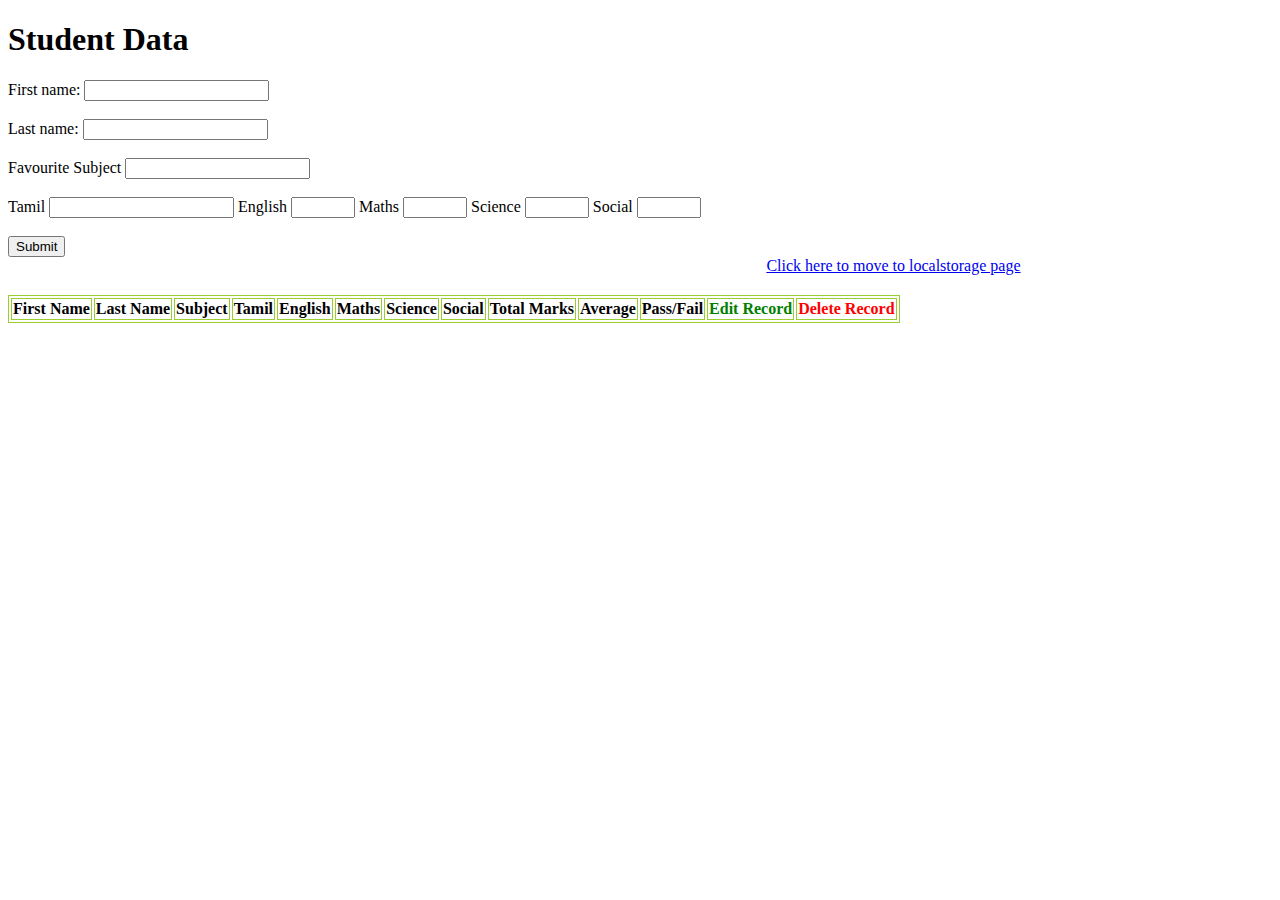
<file: index.html>
<!DOCTYPE html>
<html lang="en">
<head>
    <meta charset="UTF-8">
    <meta http-equiv="X-UA-Compatible" content="IE=edge">
    <meta name="viewport" content="width=device-width, initial-scale=1.0">
    <title>Student Marksheet</title>
    <link rel="stylesheet" href="./styles.css">
</head>
<body class="marksheet">
    <h1>Student Data</h1>

    <form id="myform">
        <label for="fname">First name:</label>
        <input type="text" id="fname" name="fname"><br><br>
        <label for="lname">Last name:</label>
        <input type="text" id="lname" name="lname"><br><br>
        <label for="subject">Favourite Subject</label>
        <input type="text" id="subject" name="subject"><br><br>
        <label for="language">Tamil</label>
        <input type="number"  class="max-lgth" id="tamil" name="language">
        <label for="english">English</label>
        <input type="number" min="0" max="100" oninput="validity.valid||(value='');" class="max-lgth" id="english" name="english">     
        <label for="maths">Maths</label>
        <input type="number" min="0" max="100" oninput="validity.valid||(value='');" class="max-lgth" id="maths" name="maths">
        <label for="science">Science</label>
        <input type="number" min="0" max="100" oninput="validity.valid||(value='');" class="max-lgth" id="science" name="science">  
        <label for="social">Social</label>
        <input type="number" min="0" max="100" oninput="validity.valid||(value='');" class="max-lgth" id="social" name="social"><br><br>
        <!-- submit button -->
        <input type="submit" value="Submit" id="form-btn">
      </form>

      <div class="error-message">Please provide marks only in positive numbers</div>

      <a style="position: relative;left: 60%;;" href="./localStorage.html">Click here to move to localstorage page</a>

      <table id="myTable">
        <thead>
          <tr>
            <th>First Name</th>
            <th>Last Name</th>
            <th>Subject</th>
            <th>Tamil</th>  
            <th>English</th>
            <th>Maths</th>  
            <th>Science</th>  
            <th>Social</th>
            <th>Total Marks</th> 
            <th>Average</th>
            <th>Pass/Fail</th>
            <th style="color: green;">Edit Record</th>
            <th style="color: red;">Delete Record</th>
          </tr> 
        </thead>
        <tbody>
        
        </tbody>
        </table>


    <!-- Script section -->
    <script src="https://ajax.googleapis.com/ajax/libs/jquery/3.5.1/jquery.min.js"></script>
    <script src="./script.js"></script>

</body>
</html>
</file>
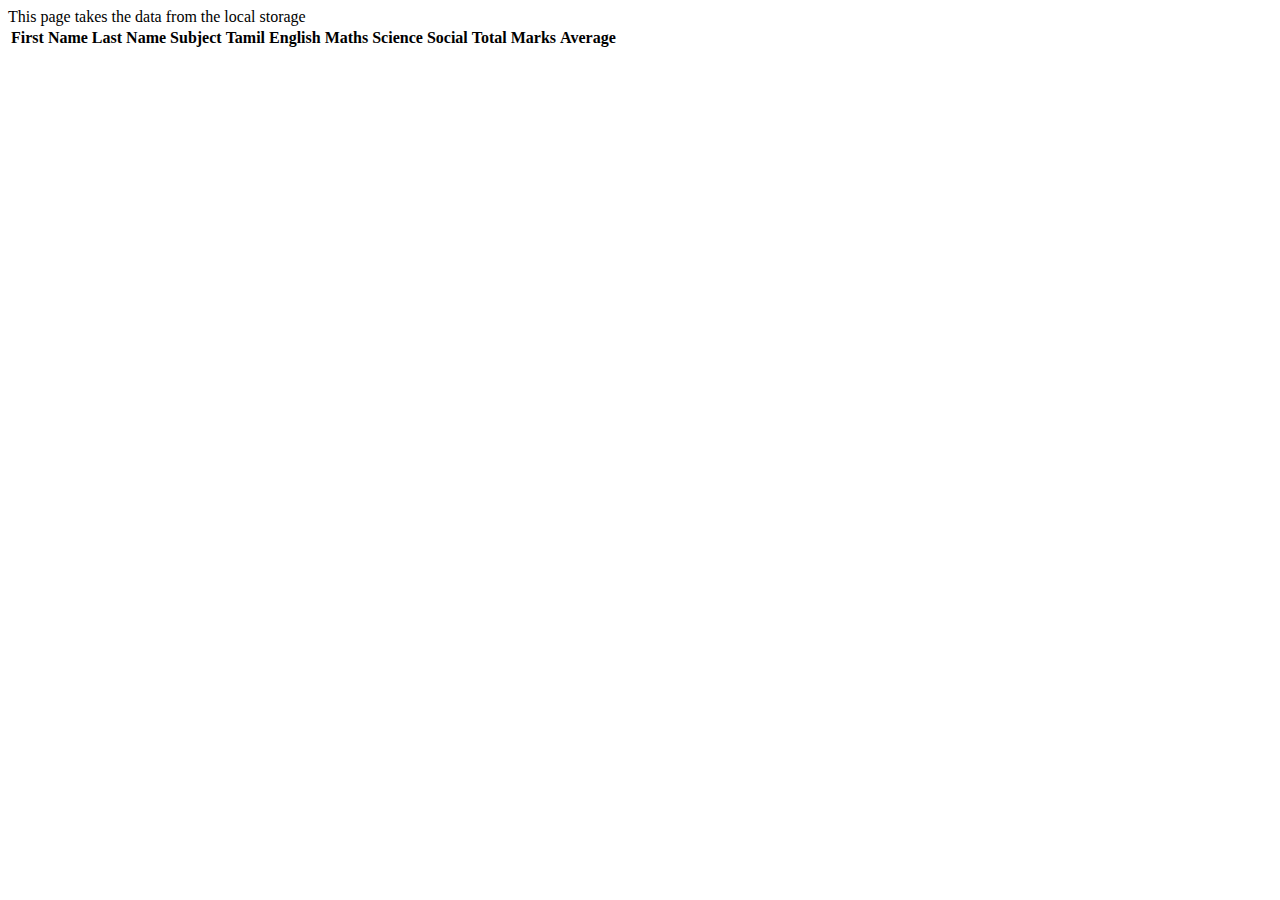
<file: localStorage.html>
<!DOCTYPE html>
<html lang="en">
<head>
    <meta charset="UTF-8">
    <meta http-equiv="X-UA-Compatible" content="IE=edge">
    <meta name="viewport" content="width=device-width, initial-scale=1.0">
    <title>Document</title>
</head>
<body>
    This page takes the data from the local storage <table id="myTable">
        <thead>
          <tr>
            <th>First Name</th>
            <th>Last Name</th>
            <th>Subject</th>
            <th>Tamil</th>  
            <th>English</th>  
            <th>Maths</th>  
            <th>Science</th>  
            <th>Social</th>
            <th>Total Marks</th> 
            <th>Average</th> 
          </tr>
        </thead>
        <tbody>
        
        </tbody>
        </table>
    <script src="https://ajax.googleapis.com/ajax/libs/jquery/3.5.1/jquery.min.js"></script>
    <script src="./script.js"></script>
</body>
</html>
</file>
<file: styles.css>
.error-message{
    display: none;
    color: red;
    text-align: center;
}

table, th, td {
    border: 1px solid yellowgreen;
  }

td{
    text-align: center;
    width: 75px;
}

#myTable{
    margin-top: 20px;
}
</file>
